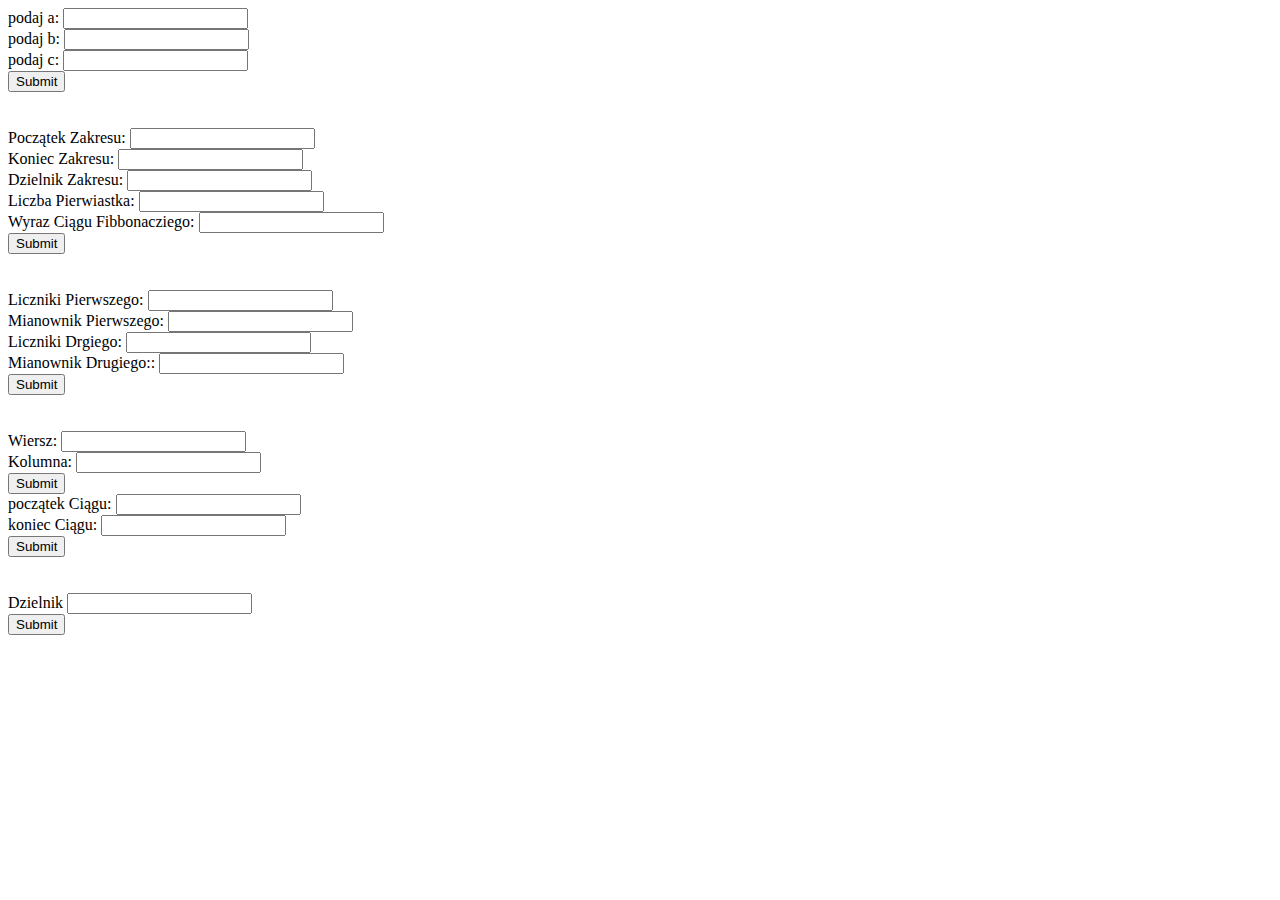
<file: index.html>
<!DOCTYPE html>
<html lang="en">
<head>
    <meta charset="UTF-8">
    <meta http-equiv="X-UA-Compatible" content="IE=edge">
    <meta name="viewport" content="width=device-width, initial-scale=1.0">
	<script type="text/javascript" src="fibb.js"></script>
    

    <title>Document</title>
</head>
<body>

    <form >
        <Label>podaj a: </Label><input name="n0" type="number" id="123"><br>
        <Label>podaj b: </Label> <input name="n1" type="number" id="456"><br>
        <Label>podaj c: </Label><input name="n2" type="number" id="789"><br>
        <input type="submit" onclick="fkwad()" name="arti"><br>
        
    </form>

    <br>
    <br>

    <form >
        <Label>Początek Zakresu: </Label><input name="n0" type="number" id="111"><br>
        <Label>Koniec Zakresu: </Label> <input name="n1" type="number" id="222"><br>
        <Label>Dzielnik Zakresu: </Label><input name="n2" type="number" id="333"><br>
        <Label>Liczba Pierwiastka: </Label><input name="n3" type="number" id="liczbaN"><br>
        <Label>Wyraz Ciągu Fibbonacziego: </Label><input name="n4" type="number" id="nCiag"><br>
        <input type="submit" onclick="fibb()" name="zerti"><br>
        
    </form>
    <br>
    <br>

    <form>
        <Label>Liczniki Pierwszego: </Label><input name="n0" type="number" id="liczone"><br>
        <Label>Mianownik Pierwszego: </Label> <input name="n1" type="number" id="mianone"><br>
        <Label>Liczniki Drgiego: </Label><input name="n2" type="number" id="licztwo"><br>
        <Label>Mianownik Drugiego:: </Label><input name="n3" type="number" id="miantwo"><br>
        
        <input type="submit" onclick="ulamek()" name="wyraz"><br>


    </form>
    

    <br>
    <br>

    <Label>Wiersz: </Label><input name="14" type="number" id="wiersz"><br>
        <Label>Kolumna: </Label><input name="13" type="number" id="kolumna"><br>
        
        <input type="submit" onclick="tabliczka()" name="wyraz"><br>

    
        <form>
            <Label>początek Ciągu: </Label><input name="15" type="number" id="liczbaA"><br>
            <Label>koniec Ciągu: </Label> <input name="16" type="number" id="liczbaB"><br>

            
            <input type="submit" onclick="ciag()" name="wyraz"><br>
    
    
        </form>

        <br>
        <br>

        <Label>Dzielnik </Label><input name="14" type="number" id="liczbaD"><br>
       
        
        <input type="submit" onclick="dziel()" name="wyraz"><br>

</body>
</html>
</file>
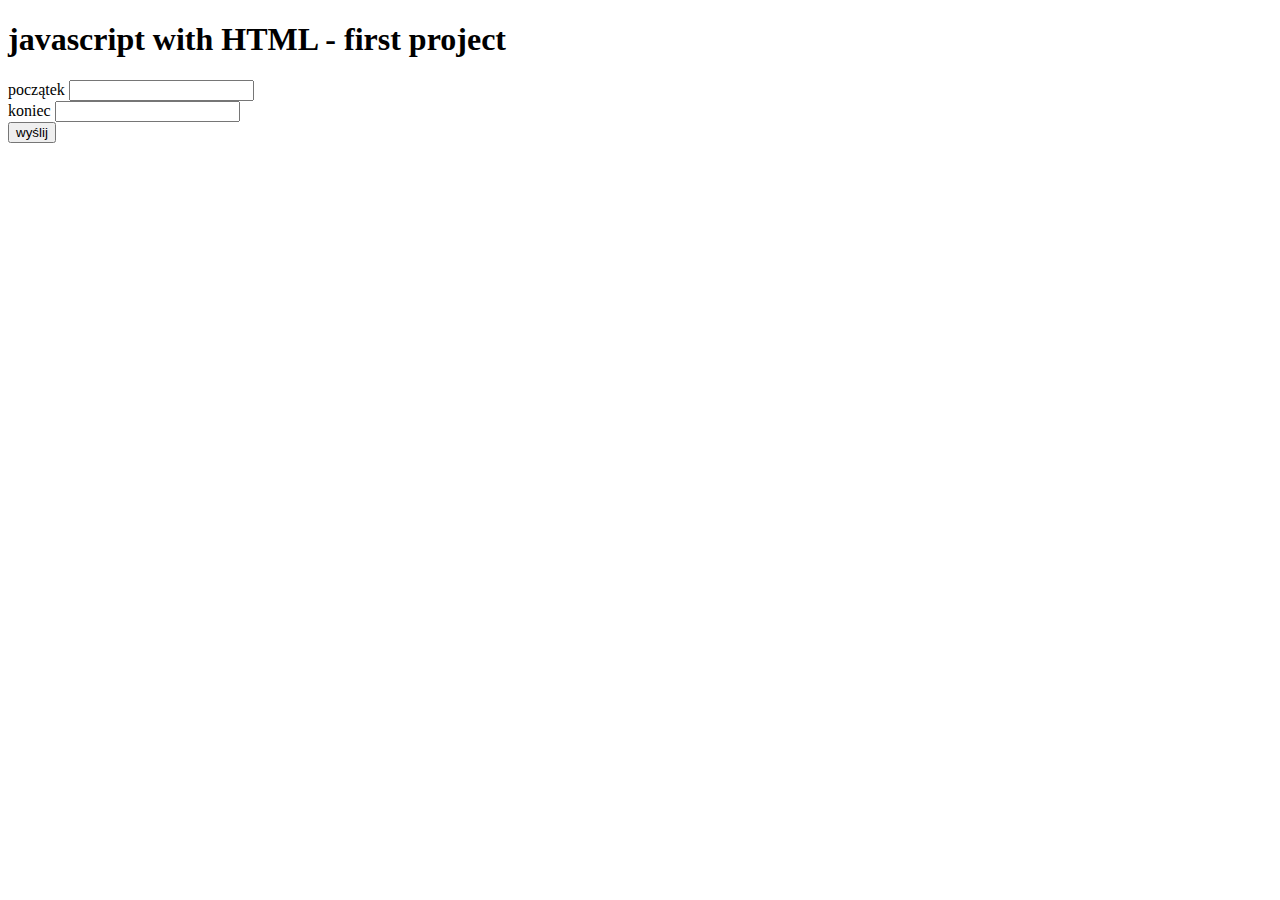
<file: 3tpb.html>
<!DOCTYPE html>
<html lang="en">
<head>
    <meta charset="UTF-8">
    <meta http-equiv="X-UA-Compatible" content="IE=edge">
    <meta name="viewport" content="width=device-width, initial-scale=1.0">
    <title>Strona w połączeniu z java scriptem</title>
    <script type="text/javascript" src="3tpb.js"></script>

    <h1> javascript with HTML - first project  </h1>
</head>
<body>
    <form>
        <label>początek </label><input type="number" id="first"/><br>
        <label>koniec </label><input type="number" id="last"/><br>

        <input type="submit" onclick="oblicz()" value="wyślij" />
    </form>


    <script>
         let napis = "napis ";

        const lost = 10000000;
        console.log(lost);
        lost =1000;
        console.log(lost)
    </script>
</body>
</html>
</file>
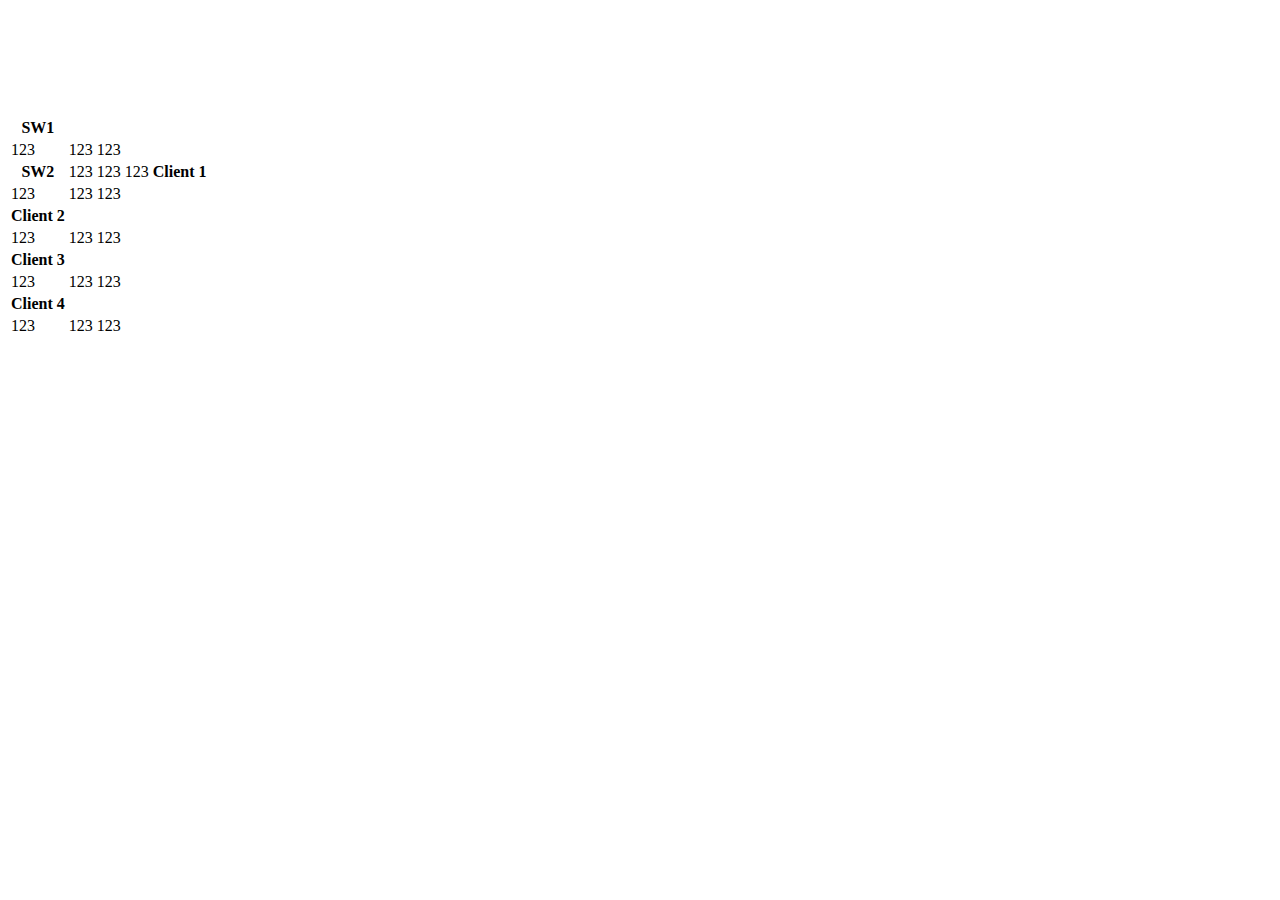
<file: cptwizard.htm>
<!DOCTYPE html>
<html lang="en">
<head>
    <meta charset="UTF-8">
    <meta http-equiv="X-UA-Compatible" content="IE=edge">
    <meta name="viewport" content="width=device-width, initial-scale=1.0">
    <title>Document</title>
</head>
<body>
    <table>
        <th>SW1</th> 
        <tr><td> 123</td><td> 123</td><td> 123</td> </tr>
       <br>
        <th>SW2</th>
        <td> 123</td><td> 123</td><td> 123</td> 
        <br>
        <th>Client 1</th>
        <tr><td> 123</td><td> 123</td><td> 123</td> </tr>
        <br>
        <th>Client 2</th>
        <tr><td> 123</td><td> 123</td><td> 123</td> </tr>
        <br>
        <th>Client 3</th>
        <tr><td> 123</td><td> 123</td><td> 123</td> </tr>
        <br>        
        <th>Client 4</th>
        <tr><td> 123</td><td> 123</td><td> 123</td> </tr>
        <br>
    </table>
</body>
</html>
</file>
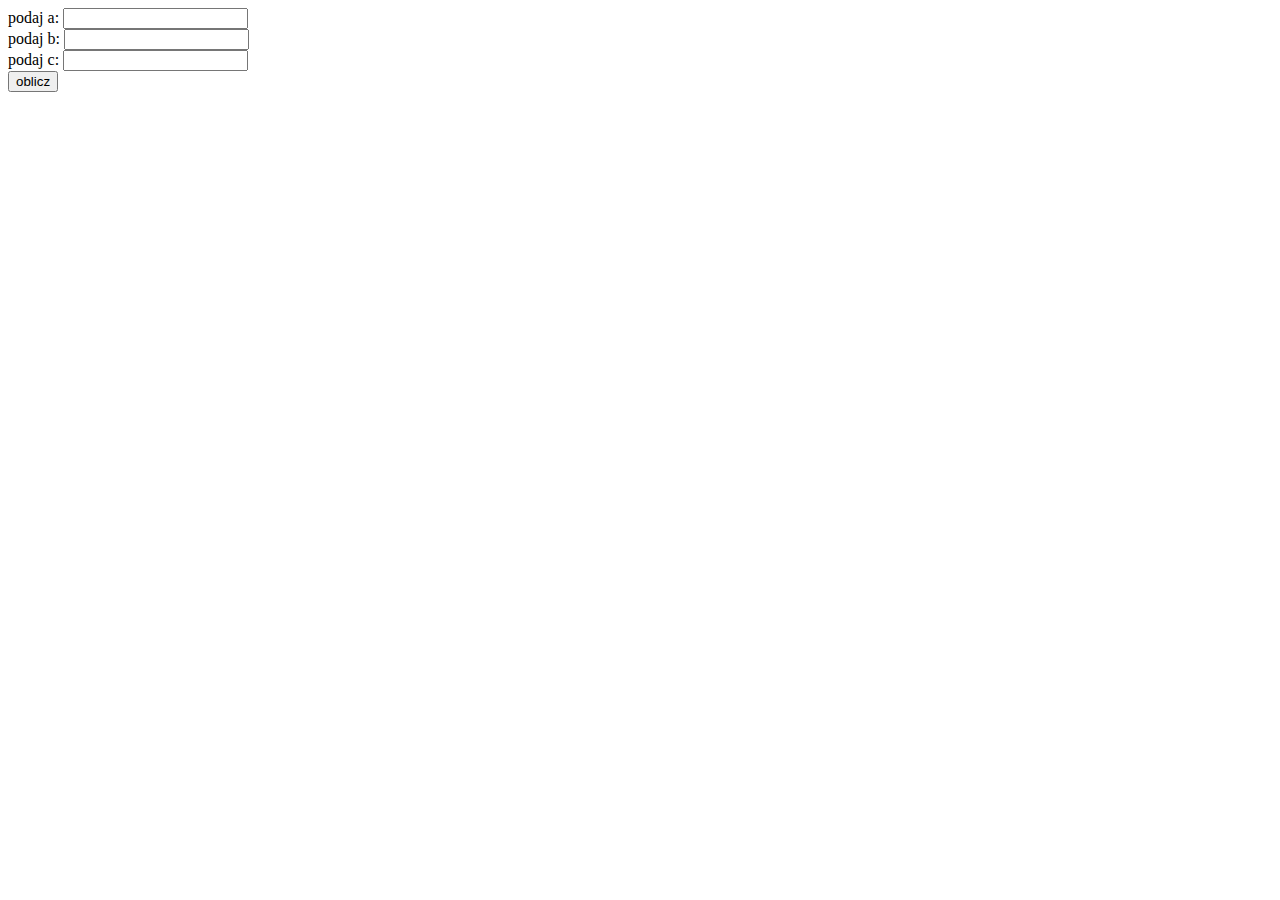
<file: delta.html>
<!DOCTYPE html>
<html lang="en">
<head>
    <meta charset="UTF-8">
    <meta http-equiv="X-UA-Compatible" content="IE=edge">
    <meta name="viewport" content="width=device-width, initial-scale=1.0">
   
    <title></title>
</head>
<body>
    <form action="delta.php" method="post">
        <label>podaj a: </label><input type="number" name="one"><br>
        <label>podaj b: </label><input type="number" name="two"><br>
		<label>podaj c: </label><input type="number" name="tree"><br>
		
	
        <input type="submit" value="oblicz" name="Wyślij" >

    </form>
</body>
</html>
</file>
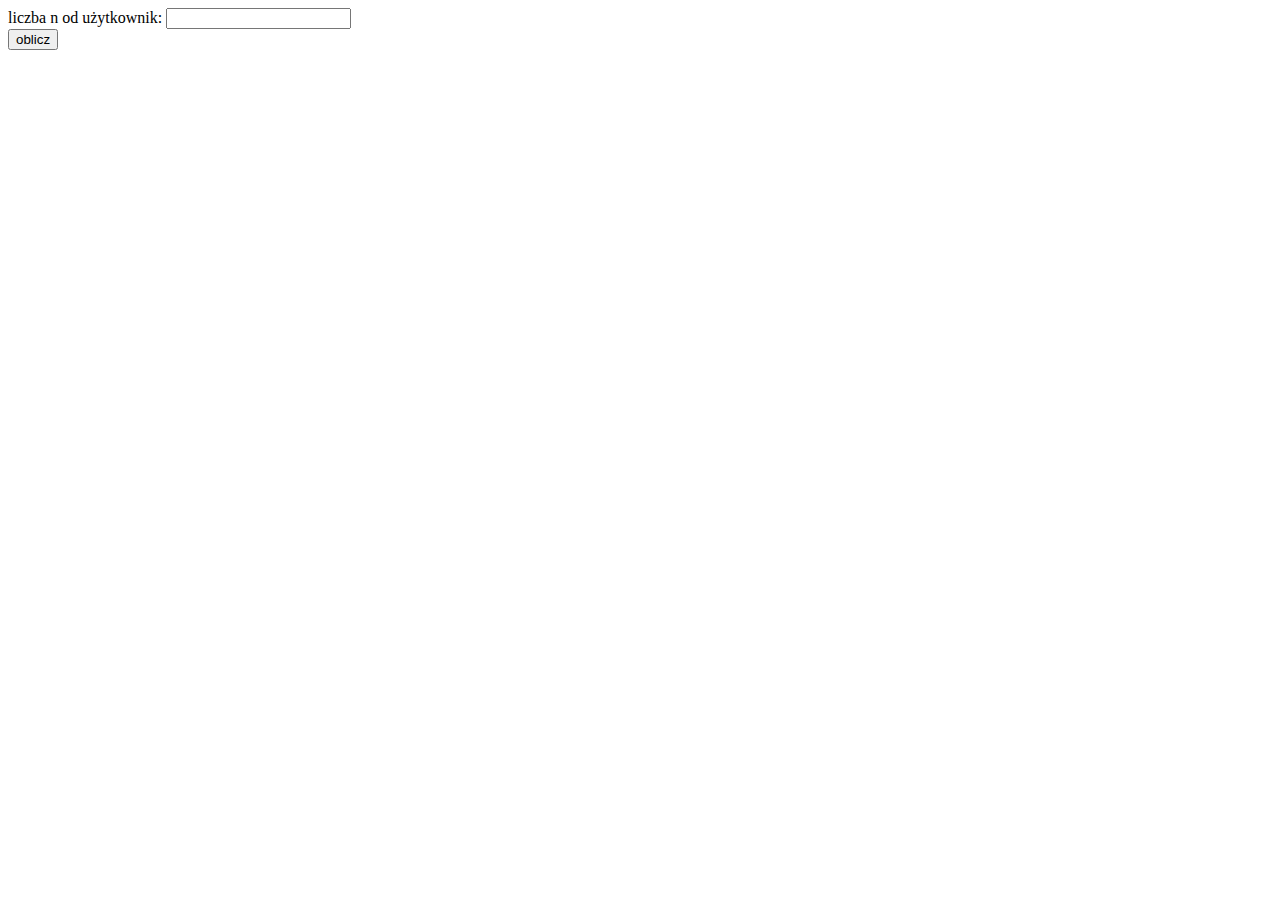
<file: dzielnik.html>
<!DOCTYPE html>
<html lang="en">
<head>
    <meta charset="UTF-8">
    <meta http-equiv="X-UA-Compatible" content="IE=edge">
    <meta name="viewport" content="width=device-width, initial-scale=1.0">
    <title>Document</title>
</head>
<body>
    <form action="dzielnik.php" method="post">
        <label>liczba n od użytkownik: </label><input type="number" name="one"><br>
      
        <input type="submit" value="oblicz" name="Wyślij" >

    </form>
</body>
</html>
</file>
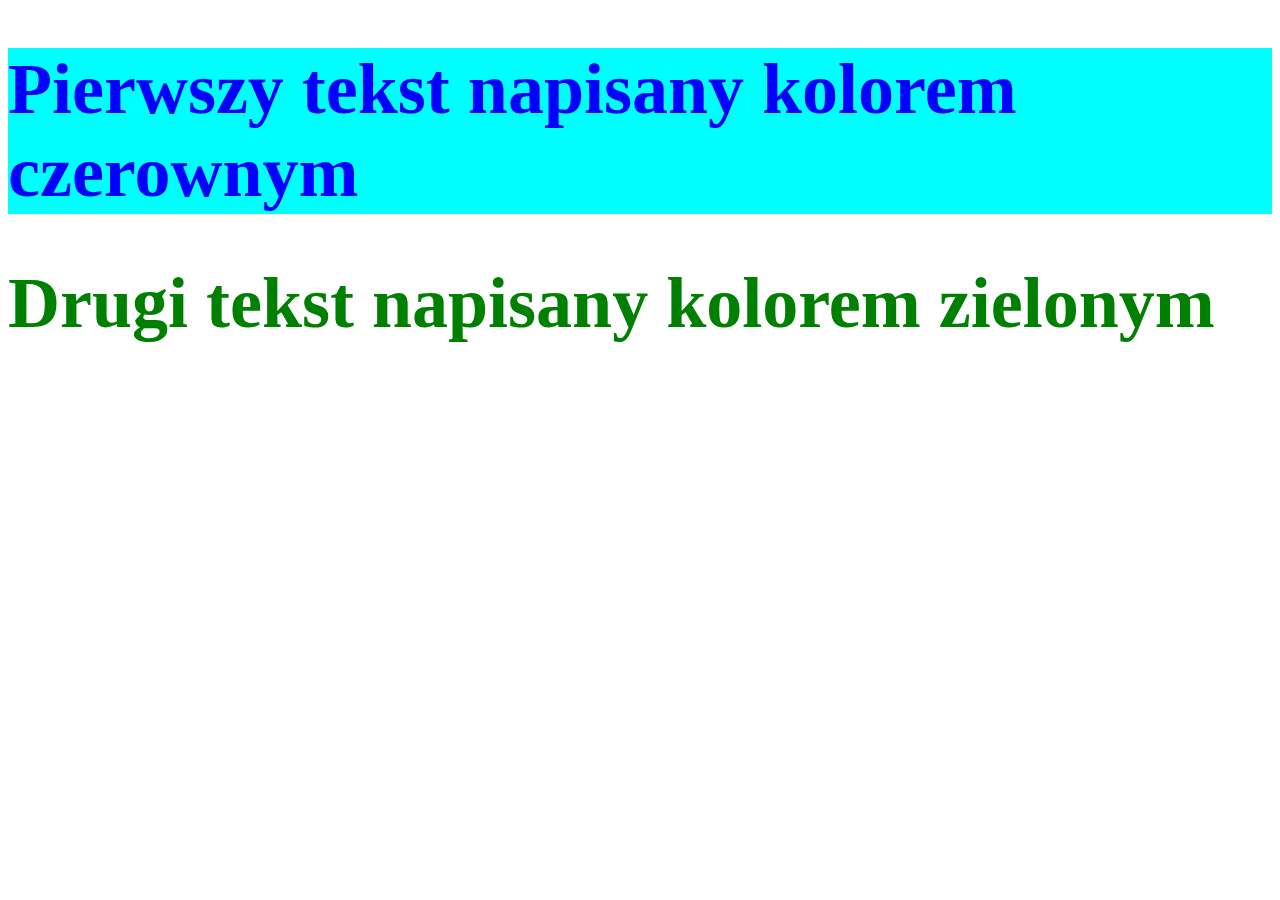
<file: firstState.html>
<!DOCTYPE html>
<html lang="en">
<head>
    <meta charset="UTF-8">
    <meta http-equiv="X-UA-Compatible" content="IE=edge">
    <meta name="viewport" content="width=device-width, initial-scale=1.0">
    <title>Test ze stylami css</title>
 <style>
    h1 {
        color: red ;
        font-size:  72px;
    }
    .z2{
        color: green;
    }
    .z1 {
        color: blue;
        background-color: aqua;
    }

 </style>   
</head>

<body>
        <h1 class="z1">Pierwszy tekst napisany kolorem czerownym</h1> 
        <h1 class="z2">Drugi tekst napisany kolorem zielonym</h1>     
</body>
</html>
</file>
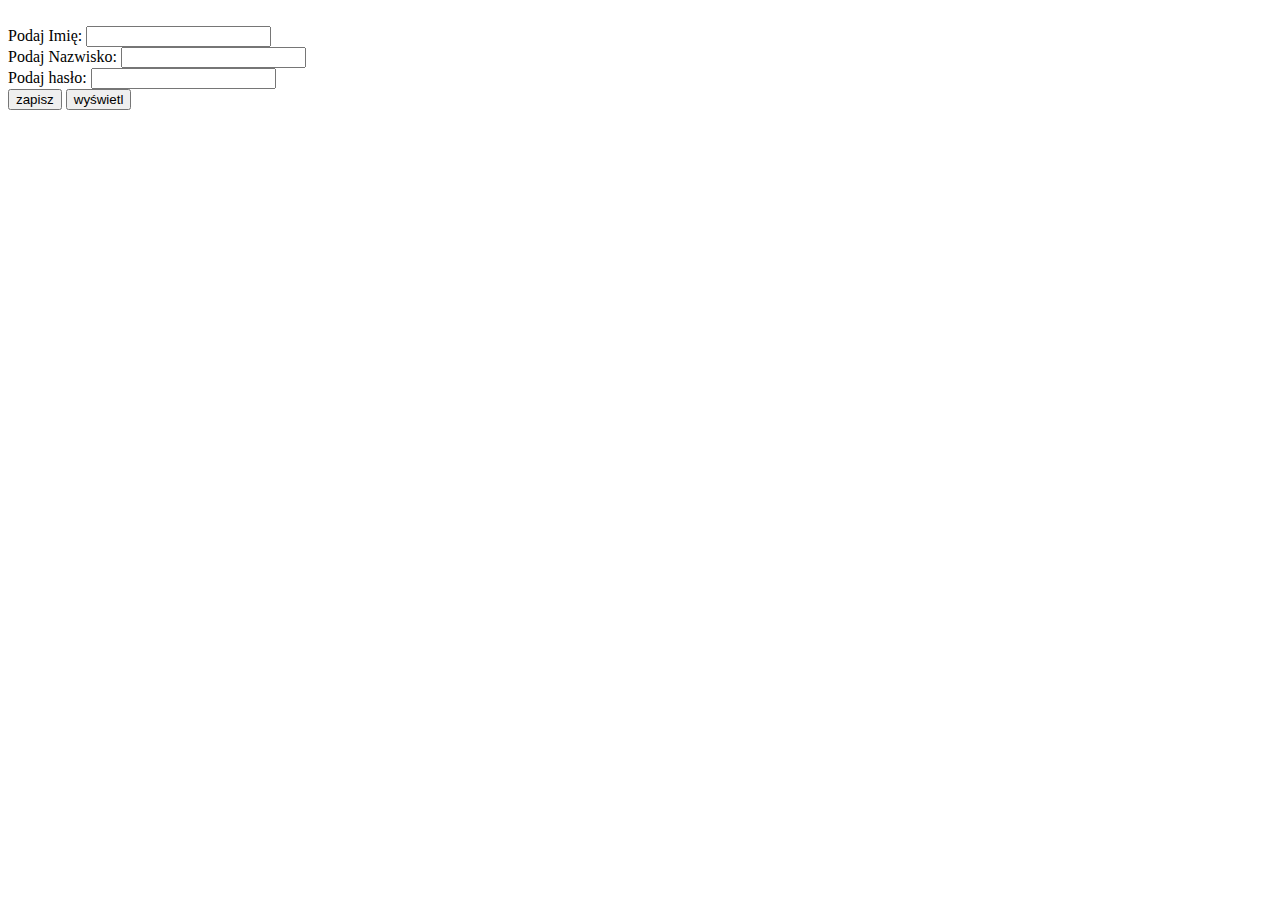
<file: formularzzapisu.html>
<!DOCTYPE html>
<html lang="en">
<head>
    <meta charset="UTF-8">
    <meta http-equiv="X-UA-Compatible" content="IE=edge">
    <meta name="viewport" content="width=device-width, initial-scale=1.0">
    <title>Document</title>
</head>
<body>
    <form action="adduser.php" method="post"><br>
        <label>Podaj Imię: </label> <input type="text" name="imie"><br>
        <label>Podaj Nazwisko: </label> <input type="text" name="nazwisko"><br>
        <label>Podaj hasło: </label> <input type="password" name="haslo"><br>
        <input type="submit" value="zapisz">
        <input type="submit" value="wyświetl">
    </form>
    
</body>
</html>
</file>
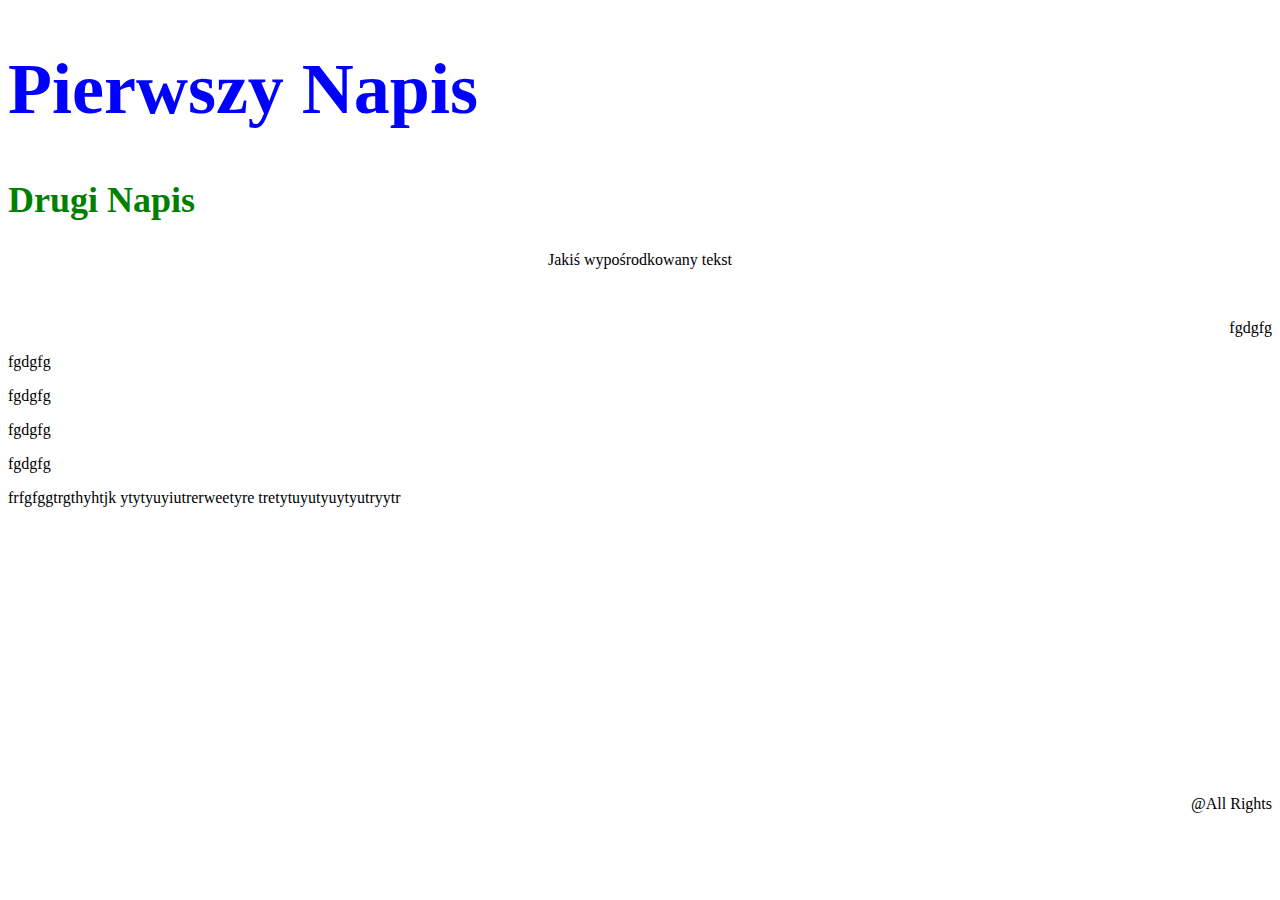
<file: index_pierwsza_tp.html>
<!DOCTYPE html>
<html lang="en">
<head>
    <meta charset="UTF-8">
    <meta http-equiv="X-UA-Compatible" content="IE=edge">
    <meta name="viewport" content="width=device-width, initial-scale=1.0">
    <link rel="stylesheet" href="nowy.css">
    <title>Document</title>
    

</head>
<body>
    <h1>Pierwszy Napis</h1>
    <h2>Drugi Napis</h2>
    <p class="center">Jakiś wypośrodkowany tekst</p>
    <br>

    <p class="arti">fgdgfg</p>
    <p class="delta">fgdgfg</p>
    <p>fgdgfg</p>
    <p>fgdgfg</p>
    <p>fgdgfg</p>
    <div>
        frfgfggtrgthyhtjk
        ytytyuyiutrerweetyre
        tretytuyutyuytyutryytr
    </div>
<br>
<br>
<br>
<br>
<br>
<br>
<br>
<br>
<br>
<br>
<br>
<br>
<br>
<br>
<br>
<br>
</body>

<footer>@All Rights </footer>
</html>
</file>
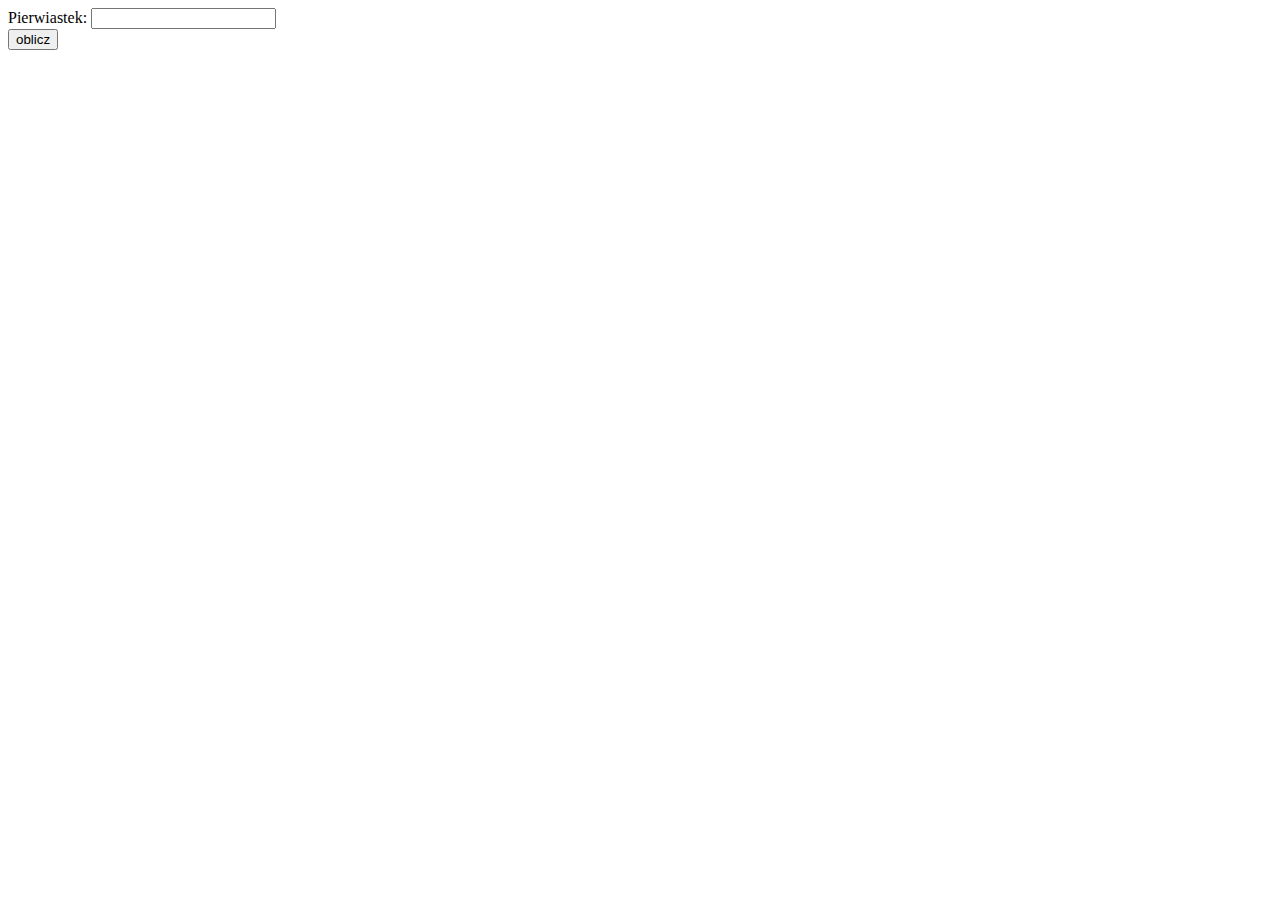
<file: pow.html>
<!DOCTYPE html>
<html lang="en">
<head>
    <meta charset="UTF-8">
    <meta http-equiv="X-UA-Compatible" content="IE=edge">
    <meta name="viewport" content="width=device-width, initial-scale=1.0">
    <title>Document</title>
</head>
<body>
    <form action="pow.php" method="post">
      
		
		<label>Pierwiastek: </label><input type="number"  name="pierwiastek"><br>
        <input type="submit" value="oblicz" name="Wyślij" >

    </form>
</body>
</html>
</file>
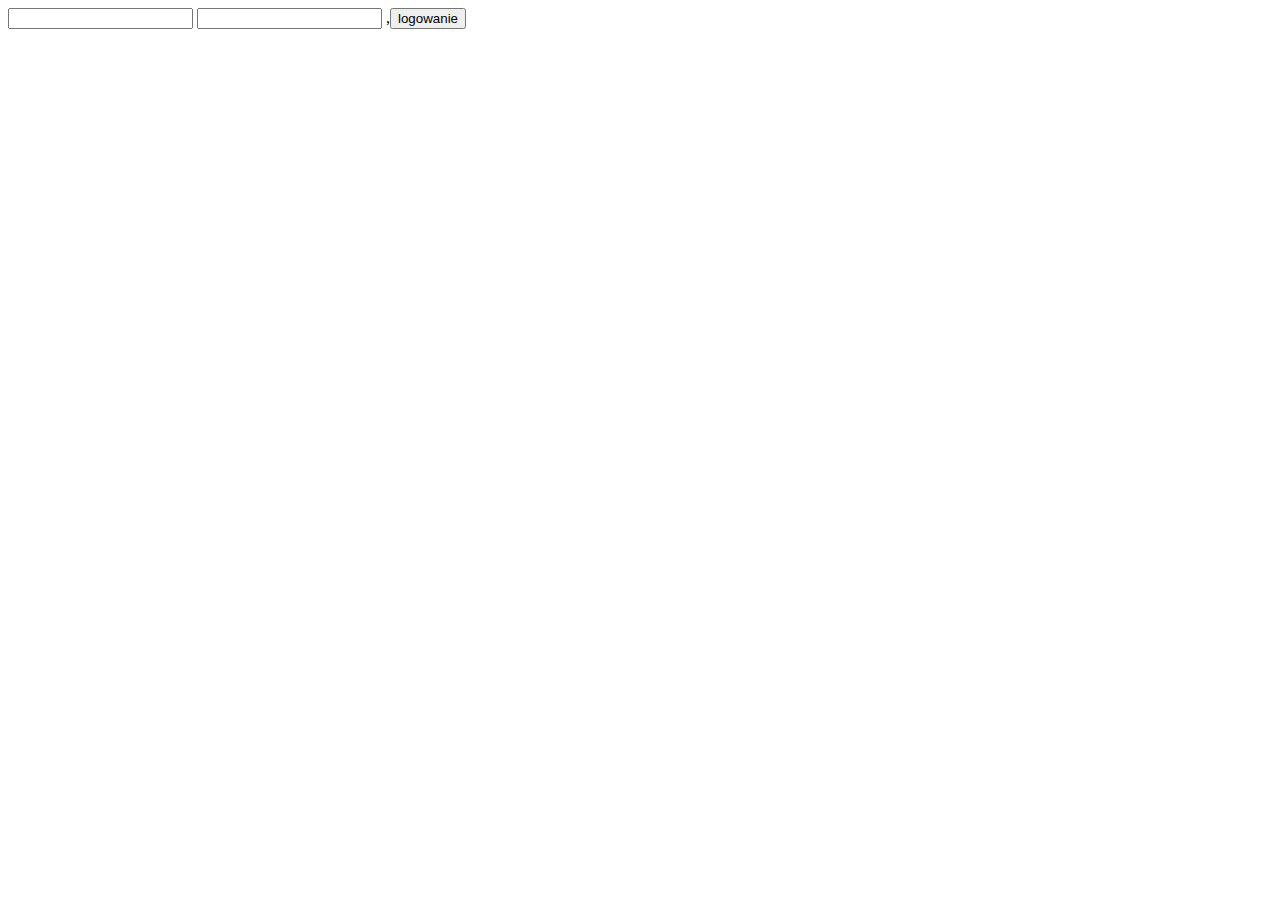
<file: rejestracja.html>
<!DOCTYPE html>
<html lang="en">
<head>
    <meta charset="UTF-8">
    <meta http-equiv="X-UA-Compatible" content="IE=edge">
    <meta name="viewport" content="width=device-width, initial-scale=1.0">
    <title>Document</title>
</head>
<body>
    <form action="r.php" method="post">
        <input type="text" name="login">
        <input type="password" name="haslo">
        ,<input type="submit" value="logowanie">
    </form>
</body>
</html>
</file>
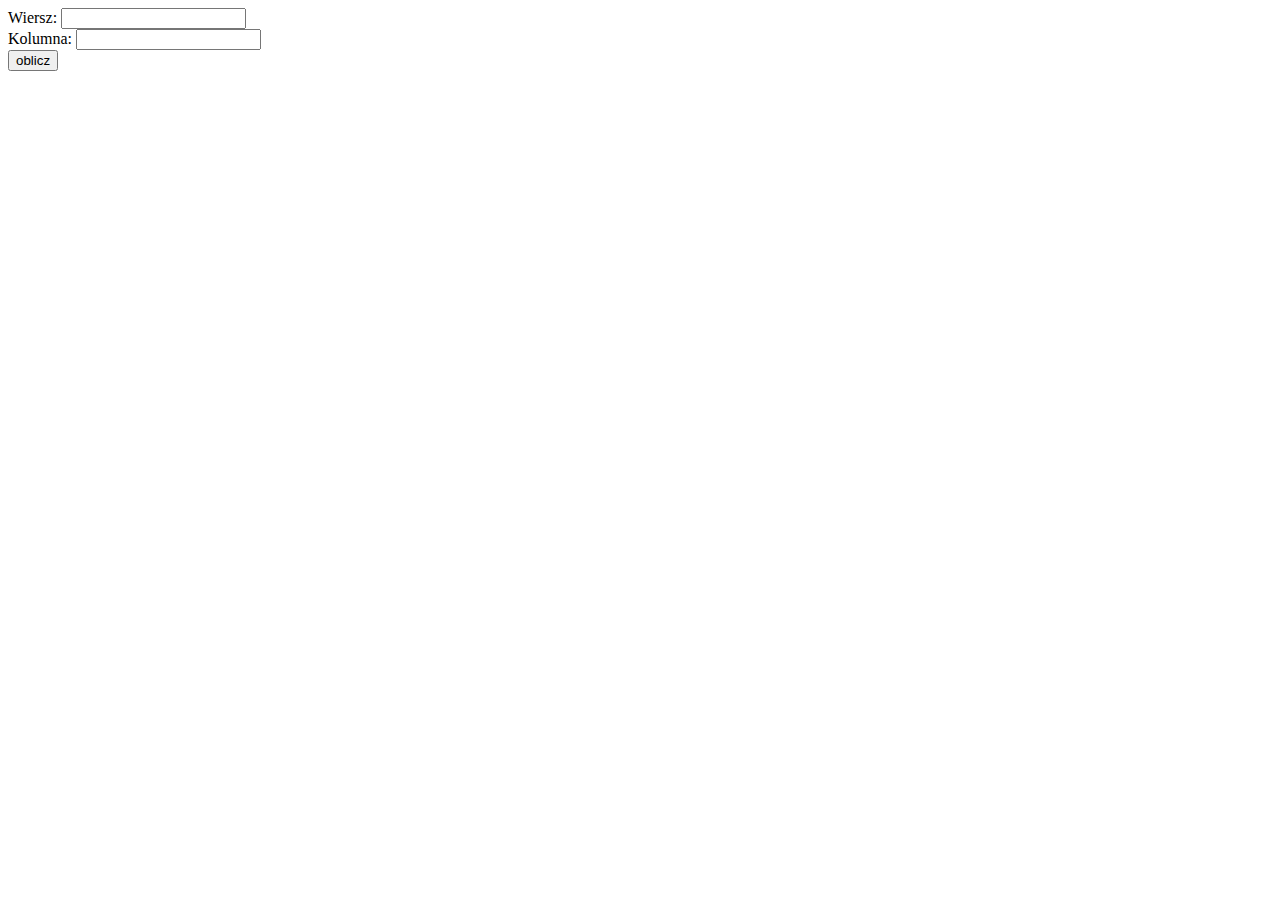
<file: tabliczka.html>
<!DOCTYPE html>
<html lang="en">
<head>
    <meta charset="UTF-8">
    <meta http-equiv="X-UA-Compatible" content="IE=edge">
    <meta name="viewport" content="width=device-width, initial-scale=1.0">
    <title>Document</title>
</head>
<body>
    <form action="tabliczka.php" method="post">
        <label>Wiersz: </label><input type="number" name="w"><br>
        <label>Kolumna: </label><input type="number" name="k"><br>
		
        <input type="submit" value="oblicz" name="Wyślij" >

    </form>
</body>
</html>
</file>
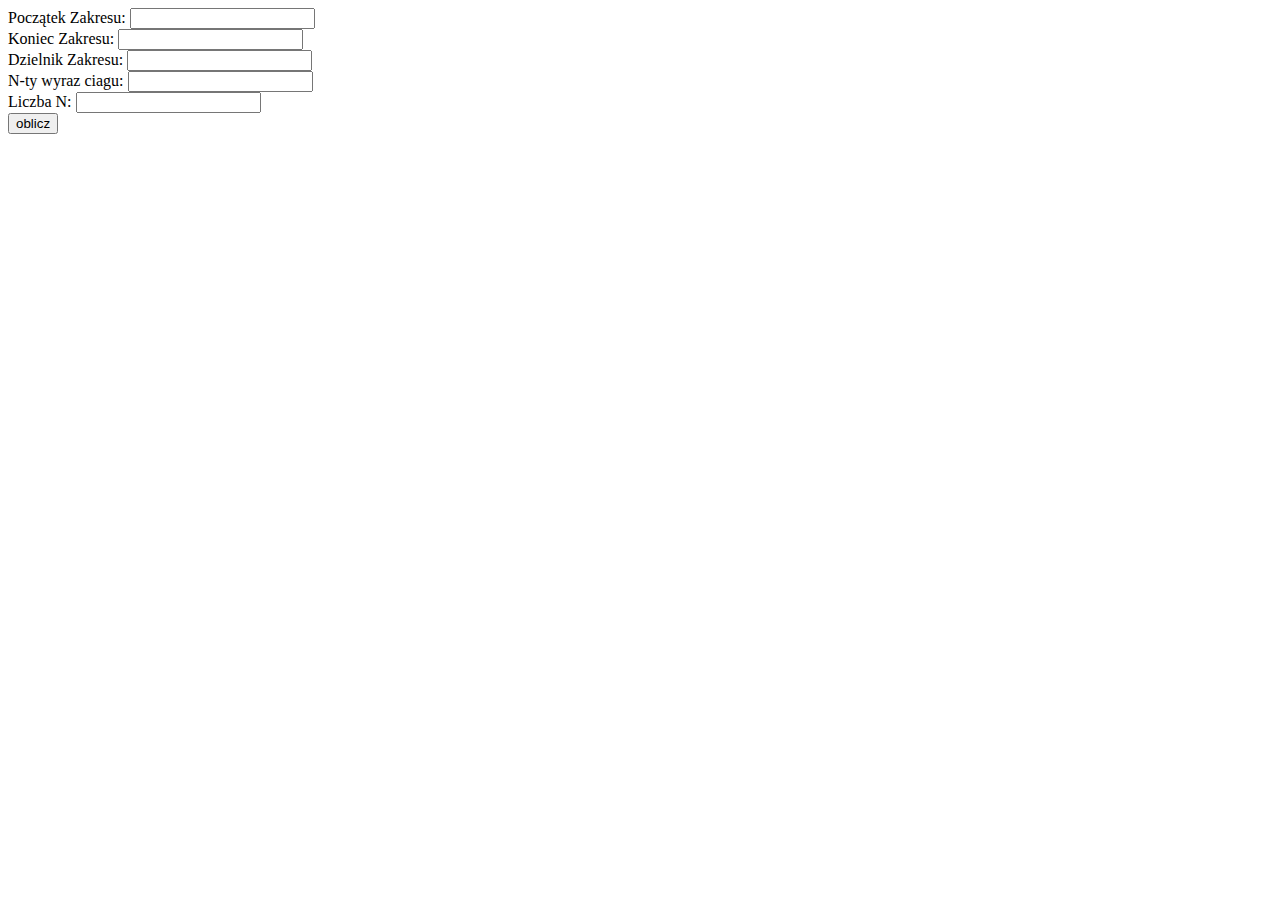
<file: test.html>
<!DOCTYPE html>
<html lang="en">
<head>
    <meta charset="UTF-8">
    <meta http-equiv="X-UA-Compatible" content="IE=edge">
    <meta name="viewport" content="width=device-width, initial-scale=1.0">
    <title>Document</title>
</head>
<body>
    <form action="nnum.php" method="post">
        <label>Początek Zakresu: </label><input type="number" name="one"><br>
        <label>Koniec Zakresu: </label><input type="number" name="two"><br>
		<label>Dzielnik Zakresu: </label><input type="number" name="tree"><br>
		<label>N-ty wyraz ciagu: </label><input type="number" name="four"><br>
		<label>Liczba N: </label><input type="number"  name="five"><br>
        <input type="submit" value="oblicz" name="Wyślij" >

    </form>
</body>
</html>
</file>
<file: nowy.css>
h1{
    font-size: 72px;
    color:blue; 
 }
 h2{
     font-size: 36px;
     color: green;
     
 }
 .center {
     text-align: center;
 }

 .arti {
    text-align: right;
 }
 footer{
     text-align: right;
 }
</file>
